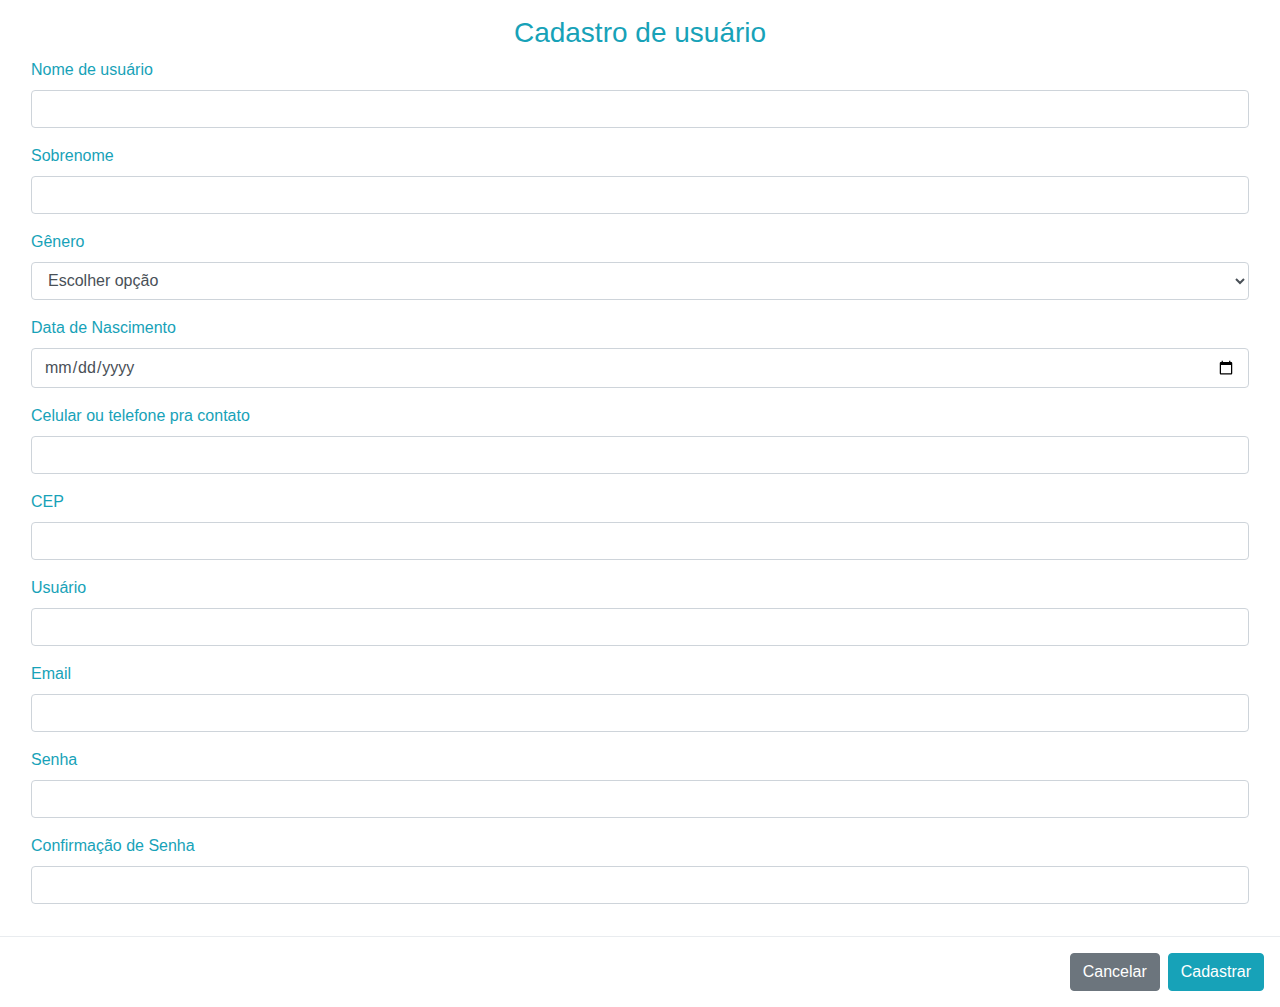
<file: Codigo/cadastro/index.html>
<!DOCTYPE html>
<html lang="pt-br">

<head>
    <meta charset="UTF-8">
    <meta name="viewport" content="width=device-width, initial-scale=1.0">
    <title>Cadastro do usuario</title>
    <link rel="stylesheet" href="https://maxcdn.bootstrapcdn.com/bootstrap/4.0.0/css/bootstrap.min.css"
        integrity="sha384-Gn5384xqQ1aoWXA+058RXPxPg6fy4IWvTNh0E263XmFcJlSAwiGgFAW/dAiS6JXm" crossorigin="anonymous">
</head>

<body>
                <div class="modal-body">
                    <div id="login-box" class="col-md-12">
                        <form id="login-form" class="form" method="post" onsubmit="loginUser (this)"></form>
                        <h3 class="text-center text-info">Cadastro de usuário</h3>
                        <div class="form-group">
                            <label for="nome" class="text-info">Nome de usuário </label><br>
                            <input type="text" name="txt_nome" id="txt_nome" class="form-control" required>
                        </div>
                        <div class="form-group">
                            <label for="nome" class="text-info">Sobrenome </label><br>
                            <input type="text" name="txt_sobrenome" id="txt_sobrenome" class="form-control" required>
                        </div>
                        <div class="form-group">
                            <label for="genre" class="text-info">Gênero</label>
                            <select id="select_genre" name="user_state" class="form-control">
                                <option value="" disabled selected>Escolher opção</option>
                                <option value="F">Feminino</option>
                                <option value="M">Masculino</option>
                                <option value="O">Outros</option>
                            </select>
                        </div>
                        <div class="form-group">
                            <label for="date" class="text-info">Data de Nascimento</label>
                            <input type="date" id="birth_date" name="user_birth" class="form-control">
                        </div>
                        <div class="form-group">
                            <label for="phone" class="text-info"> Celular ou telefone pra contato </label>
                            <input type="text" name="txt_phone" id="txt_phone" class="form-control">
                        </div>
                        <div class="form-group">
                            <label for="phone" class="text-info"> CEP </label>
                            <input type="text" name="txt_cep" id="txt_cep" class="form-control">
                        </div>
                        
                        
                        
                        <div class="form-group">
                            <label for="login" class="text-info">Usuário</label><br>
                            <input type="text" name="txt_login" id="txt_login" class="form-control">
                        </div>
                        <div class="form-group">
                            <label for="email" class="text-info">Email</label><br>
                            <input type="text" name="txt_email" id="txt_email" class="form-control">
                        </div>
                        <div class="form-group">
                            <label for="senha" class="text-info">Senha</label><br>
                            <input type="password" name="txt_senha" id="txt_senha" class="form-control">
                        </div>
                        <div class="form-group">
                            <label for="senha2" class="text-info">Confirmação de Senha</label><br>
                            <input type="password" name="txt_senha2" id="txt_senha2" class="form-control">
                        </div>
                        </form>
                    </div>
                </div>
                <div class="modal-footer">
                    <button type="button" class="btn btn-secondary" onclick="location.href='../index.html'"  data-dismiss="modal">Cancelar</button>
                    <button type="button" id="btn_salvar" on="location.href='../tela-usuario.html'"   class="btn btn-info">Cadastrar</button>
                </div>
            </div>
        </div>

    <script src="script/script.js"></script>
    <script src="https://code.jquery.com/jquery-3.2.1.slim.min.js"
        integrity="sha384-KJ3o2DKtIkvYIK3UENzmM7KCkRr/rE9/Qpg6aAZGJwFDMVNA/GpGFF93hXpG5KkN"
        crossorigin="anonymous"></script>
    <script src="https://cdnjs.cloudflare.com/ajax/libs/popper.js/1.12.9/umd/popper.min.js"
        integrity="sha384-ApNbgh9B+Y1QKtv3Rn7W3mgPxhU9K/ScQsAP7hUibX39j7fakFPskvXusvfa0b4Q"
        crossorigin="anonymous"></script>
    <script src="https://maxcdn.bootstrapcdn.com/bootstrap/4.0.0/js/bootstrap.min.js"
        integrity="sha384-JZR6Spejh4U02d8jOt6vLEHfe/JQGiRRSQQxSfFWpi1MquVdAyjUar5+76PVCmYl"
        crossorigin="anonymous"></script>
</body>

</html>
</file>
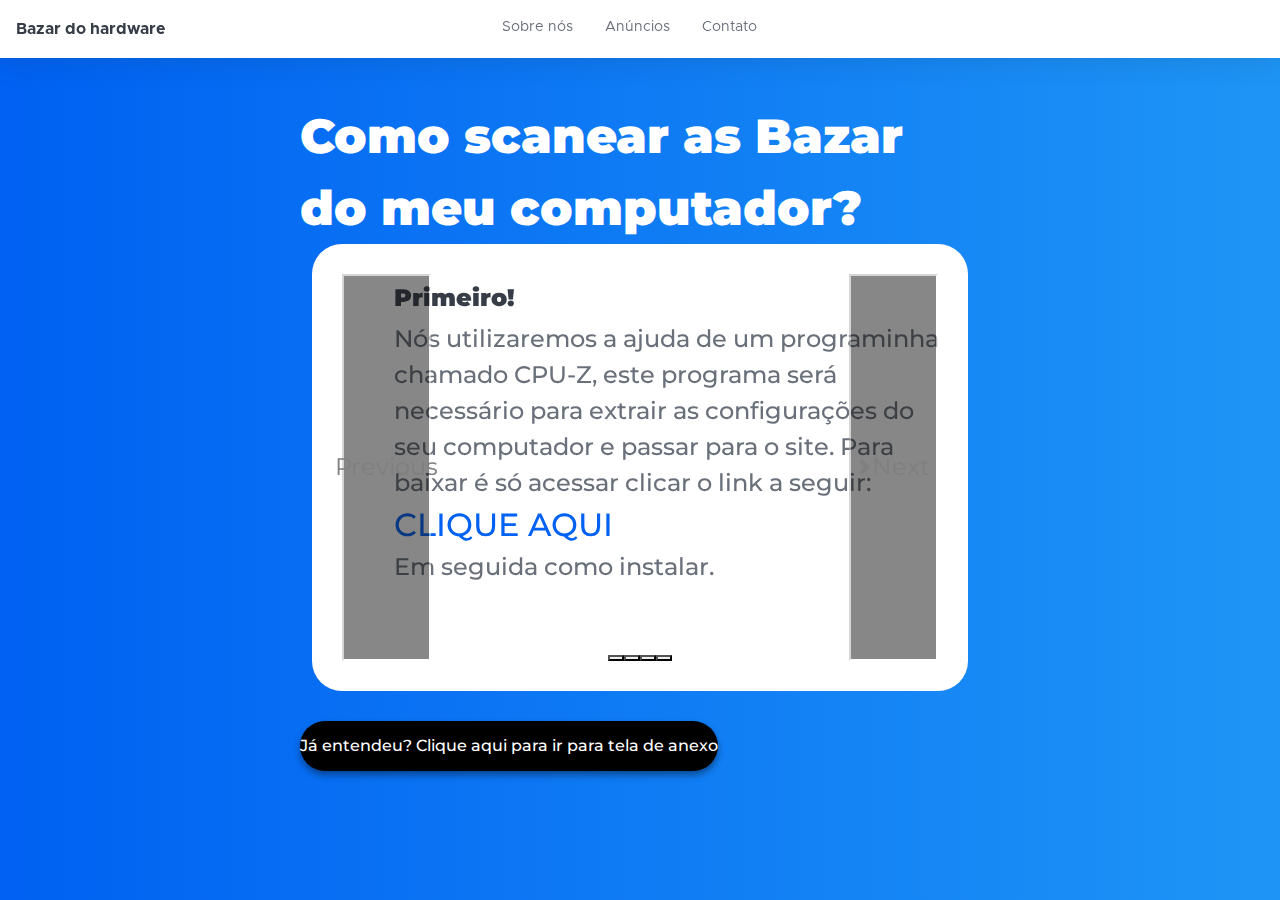
<file: Codigo/tutorial-scan.html>
<!DOCTYPE html>
<html lang="pt-BR">

<head>
	<title>Bazar do Hardware</title>

	<meta http-equiv="Content-Type" content="text/html; charset=utf-8" />
	<meta name="viewport" content="width=device-width, initial-scale=1, maximum-scale=1" />
    <link href="https://cdn.jsdelivr.net/npm/bootstrap@5.0.1/dist/css/bootstrap.min.css" rel="stylesheet" integrity="sha384-+0n0xVW2eSR5OomGNYDnhzAbDsOXxcvSN1TPprVMTNDbiYZCxYbOOl7+AMvyTG2x" crossorigin="anonymous">

<link rel="stylesheet" href="css/styles.css">		
<link rel="stylesheet" href="css/style-tscan.css">	
</head>

<body id="planodefundo" class="nav-fixed">
    <body class="nav-fixed">
        <nav class="topnav navbar navbar-expand shadow justify-content-between justify-content-sm-start navbar-light bg-white" id="sidenavAccordion">
            <!-- Navbar Brand-->
            <!-- * * Tip * * You can use text or an image for your navbar brand.-->
            <!-- * * * * * * When using an image, we recommend the SVG format.-->
            <!-- * * * * * * Dimensions: Maximum height: 32px, maximum width: 240px-->
            <a class="navbar-brand" href="index.html">Bazar do hardware</a>
            <!-- Sidenav Toggle Button-->
            <button class="btn btn-icon btn-transparent-dark order-1 order-lg-0 mr-lg-2" id="sidebarToggle" hidden><i data-feather="menu"></i></button>
            
            <!-- * * Note: * * Visible only on and above the md breakpoint-->
            <form class="form-inline mr-auto d-none d-md-block mr-5">
                
              
                </div>
                

            </form>
            <form class="form-inline mr-auto d-none d-md-block mr-5">
                
                <div class="">
                    <nav class="nav nav-borders">
                        <a class="nav-link" href="sobre_nos.html" target="_blank">Sobre nós</a>
                        <a class="nav-link" href="anuncio_2.html" target="_blank">Anúncios</a>
                        <a class="nav-link" href="anuncio_3.html" target="_blank">Contato</a>
                    </nav>
                </div>
                

            </form>
            <!-- Navbar Items-->
            <ul class="navbar-nav align-items-center ml-auto">
                <!-- Documentation Dropdown-->
               
                <!-- Navbar Search Dropdown-->
                <!-- * * Note: * * Visible only below the md breakpoint-->
                <li class="nav-item dropdown no-caret mr-3 d-md-none">
                    <a class="btn btn-icon btn-transparent-dark dropdown-toggle" id="searchDropdown" href="#" role="button" data-toggle="dropdown" aria-haspopup="true" aria-expanded="false"><i data-feather="search"></i></a>
                    <!-- Dropdown - Search-->
                    <div class="dropdown-menu dropdown-menu-right p-3 shadow animated--fade-in-up" aria-labelledby="searchDropdown">
                        <form class="form-inline mr-auto w-100">
                            <div class="input-group input-group-joined input-group-solid">
                                <input class="form-control" type="text" placeholder="Search for..." aria-label="Search" aria-describedby="basic-addon2" />
                                <div class="input-group-append">
                                    <div class="input-group-text"><i data-feather="search"></i></div>
                                </div>
                            </div>
                        </form>
                    </div>
                </li>
                <!-- Alerts Dropdown-->
                
                <!-- Messages Dropdown-->
                
                <!-- User Dropdown-->
       
            </ul>
        </nav>
	<div class="container">
		<div class="row header">
			<span>Como scanear as Bazar do meu computador? </span>
			<div class="logos">
				
			</div>
		</div>
		<div class="tutorial">

            <section class="row carousel_area">
                <div id="lancamentos" class="col-12">
                  
      
                  <div id="carouselExampleIndicators" class="carousel slide" data-bs-ride="carousel">
                    <div class="carousel-indicators">
                      <button type="button" data-bs-target="#carouselExampleIndicators" data-bs-slide-to="0" class="active"
                        aria-current="true" aria-label="Slide 1"></button>
                      <button type="button" data-bs-target="#carouselExampleIndicators" data-bs-slide-to="1"
                        aria-label="Slide 2"></button>
                      <button type="button" data-bs-target="#carouselExampleIndicators" data-bs-slide-to="2"
                        aria-label="Slide 3"></button>
                      <button type="button" data-bs-target="#carouselExampleIndicators" data-bs-slide-to="3"
                        aria-label="Slide 4"></button>
                    </div>
                    <div class="carousel-inner">
                      <div class="carousel-item active col-12">
                       
                        <div class="col-12 texto_carousel">
                          <h1 class="titulo">Primeiro!</h1>
      
                          <p>Nós utilizaremos a ajuda de um programinha chamado CPU-Z, este programa será necessário para extrair
                             as configurações do seu computador e passar para o site. Para baixar é só acessar clicar o link a seguir: <br><a href="https://download.cpuid.com/cpu-z/cpu-z_1.96-en.exe"><span style="font-size:2rem;">CLIQUE AQUI</span></a> 
                           <br> Em seguida como instalar.    </p>
                                                
                    </div>
                      </div>
                      <div class="carousel-item col-12">                       
                        <div class="col-sm-12 col-md-12 col-lg-12 texto_carousel">
                          <h1>Segundo!</h1>
      
                          <p> Para instalar, é necessário concordar com os termos e compromissos apresentados pelo auxiliar de instalação,
                               então selecione a caixa "I accept the agreement" caso esteja de acordo conforme a imagem abaixo.
                               
                               <img class="imgtutorial" src="css/imagens/tutorial-scan/tutorial-1.png" alt="Tutorial">
                              <br> Então, clique em "Next" e depois em "Install" conforme a imagem abaixo.
                              <img class="imgtutorial" src="css/imagens/tutorial-scan/tutorial-2.png" alt="">
                            
                               

                          </p>
                       
                     
                        </div>
                      </div>
                      <div class="carousel-item col-12">
                        
                        <div class="col-12 texto_carousel">
                          <h1>Terceiro!</h1>
      
                          <p>Após ter instalado abra o aplicativo. Para abrir é só digitar no menu iniciar "CPU-Z" e clicar em abrir conforme a imagem abaixo.
                              <img class="imgtutorial" src="css/imagens/tutorial-scan/tutorial-3.png" alt="">

                          </p>
              
                        </div>
                      </div>
                      <div class="carousel-item col-12">
                      
                        <div class="col-12 texto_carousel">
                          <h1>Por último!</h1>
      
                          <p>Após carregado, clique em "Bench"(Número 1 na imagem) nas abas superiores, depois clique na setinha preta(Número 2 na imagem) que fica ao lado de tools e 
                              selecione "Save Report as .html"(Número 3 na imagem) conforme exemplifica a imagem abaixo.
                              <img class="imgtutorial" src="css/imagens/tutorial-scan/tutorial-4.png" alt="">
                              <br>
                              Agora é só clicar no botão preto abaixo e anexar o arquivo!
                              

                          </p>                         
                        </div>
                      </div>
                    </div>
                    <button class="carousel-control-prev" type="button" data-bs-target="#carouselExampleIndicators"
                      data-bs-slide="prev">
                      <span class="carousel-control-prev-icon" aria-hidden="true"></span>
                      <span class="visually-hidden">Previous</span>
                    </button>
                    <button class="carousel-control-next" type="button" data-bs-target="#carouselExampleIndicators"
                      data-bs-slide="next">
                      <span class="carousel-control-next-icon" aria-hidden="true"></span>
                      <span class="visually-hidden">Next</span>
                    </button>
                  </div>
      
      
                </div>
              </section>		</div>
		<footer class="row footer_hardware">
			<div class="file-input">
                <input type="file" id="file" class="file">
                <label for="file">Já entendeu? Clique aqui para ir para tela de anexo</label>
              </div>
              
				<!-- <input style="background-color: black; color:white; font-weight:700;border:none;" class="btn btn-primary " href="../questions/ask.php" role="file">Já entendeu? Clique aqui para ir para tela de anexo</a> -->
			
			
	</footer>






	</div>

 
    <script src="https://cdn.jsdelivr.net/npm/bootstrap@5.0.1/dist/js/bootstrap.bundle.min.js" integrity="sha384-gtEjrD/SeCtmISkJkNUaaKMoLD0//ElJ19smozuHV6z3Iehds+3Ulb9Bn9Plx0x4" crossorigin="anonymous"></script>
</body>

</html>
</file>
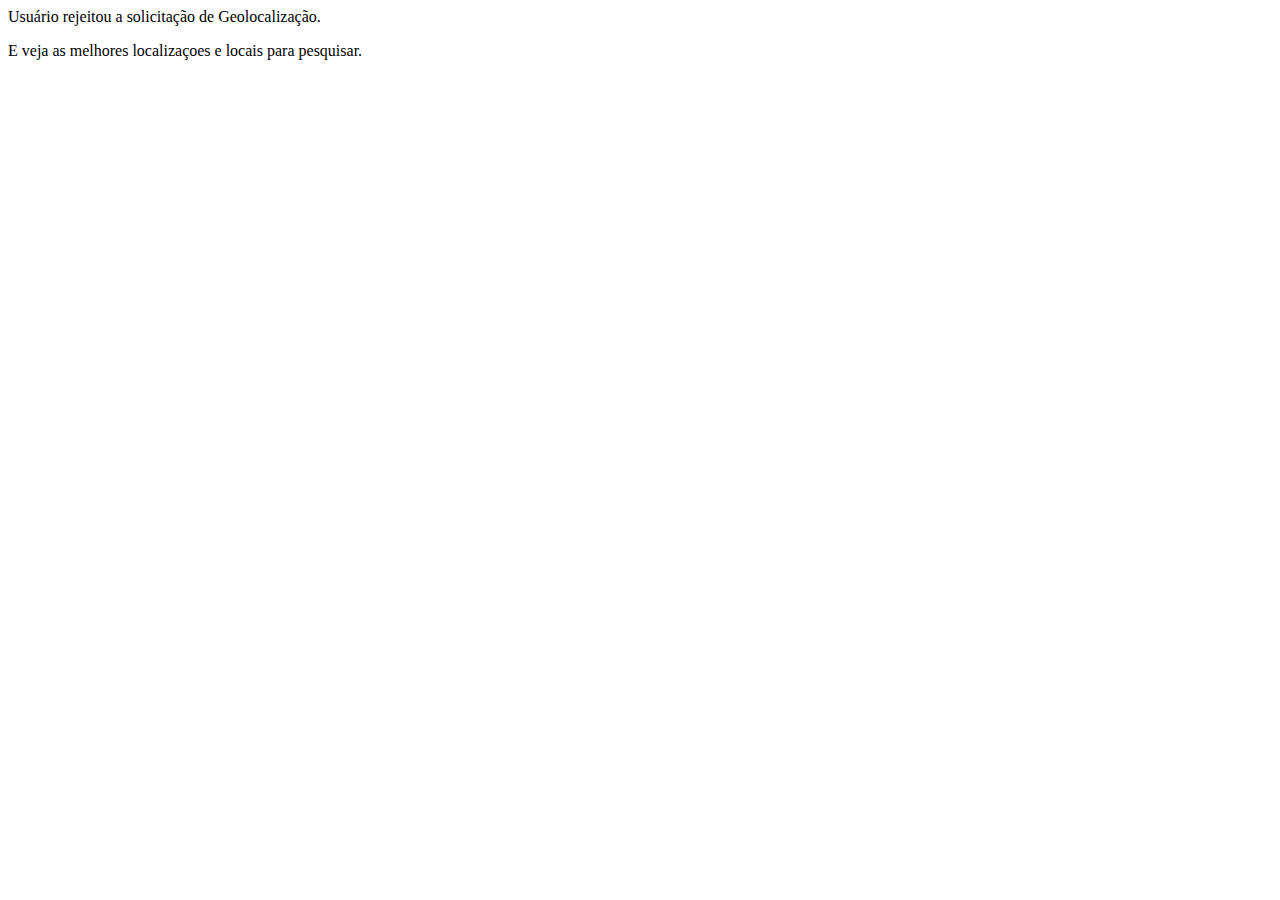
<file: Codigo/js/localizacao.html>
<html>
<body onload = "getLocation()">
<p id="demo">Clique no botão para obter sua localização:</p>
<p id="demo">E veja as melhores localizaçoes e locais para pesquisar.</p>
<div id="mapholder"></div>
<script src="http://maps.google.com/maps/api/js?sensor=false"></script>
<script>
var x=document.getElementById("demo");
function getLocation()
  {
  if (navigator.geolocation)
    {
    navigator.geolocation.getCurrentPosition(showPosition,showError);
    }
  else{x.innerHTML="Geolocalização não é suportada nesse browser.";}
  }
 
function showPosition(position)
  {
  lat=position.coords.latitude;
  lon=position.coords.longitude;
  latlon=new google.maps.LatLng(lat, lon)
  mapholder=document.getElementById('mapholder')
  mapholder.style.height='250px';
  mapholder.style.width='500px';
 
  var myOptions={
  center:latlon,zoom:14,
  mapTypeId:google.maps.MapTypeId.ROADMAP,
  mapTypeControl:false,
  navigationControlOptions:{style:google.maps.NavigationControlStyle.SMALL}
  };
  var map=new google.maps.Map(document.getElementById("mapholder"),myOptions);
  var marker=new google.maps.Marker({position:latlon,map:map,title:"Você está Aqui!"});
  }
 
function showError(error)
  {
  switch(error.code)
    {
    case error.PERMISSION_DENIED:
      x.innerHTML="Usuário rejeitou a solicitação de Geolocalização."
      break;
    case error.POSITION_UNAVAILABLE:
      x.innerHTML="Localização indisponível."
      break;
    case error.TIMEOUT:
      x.innerHTML="O tempo da requisição expirou."
      break;
    case error.UNKNOWN_ERROR:
      x.innerHTML="Algum erro desconhecido aconteceu."
      break;
    }
  }
</script>
</body>
</html>
</file>
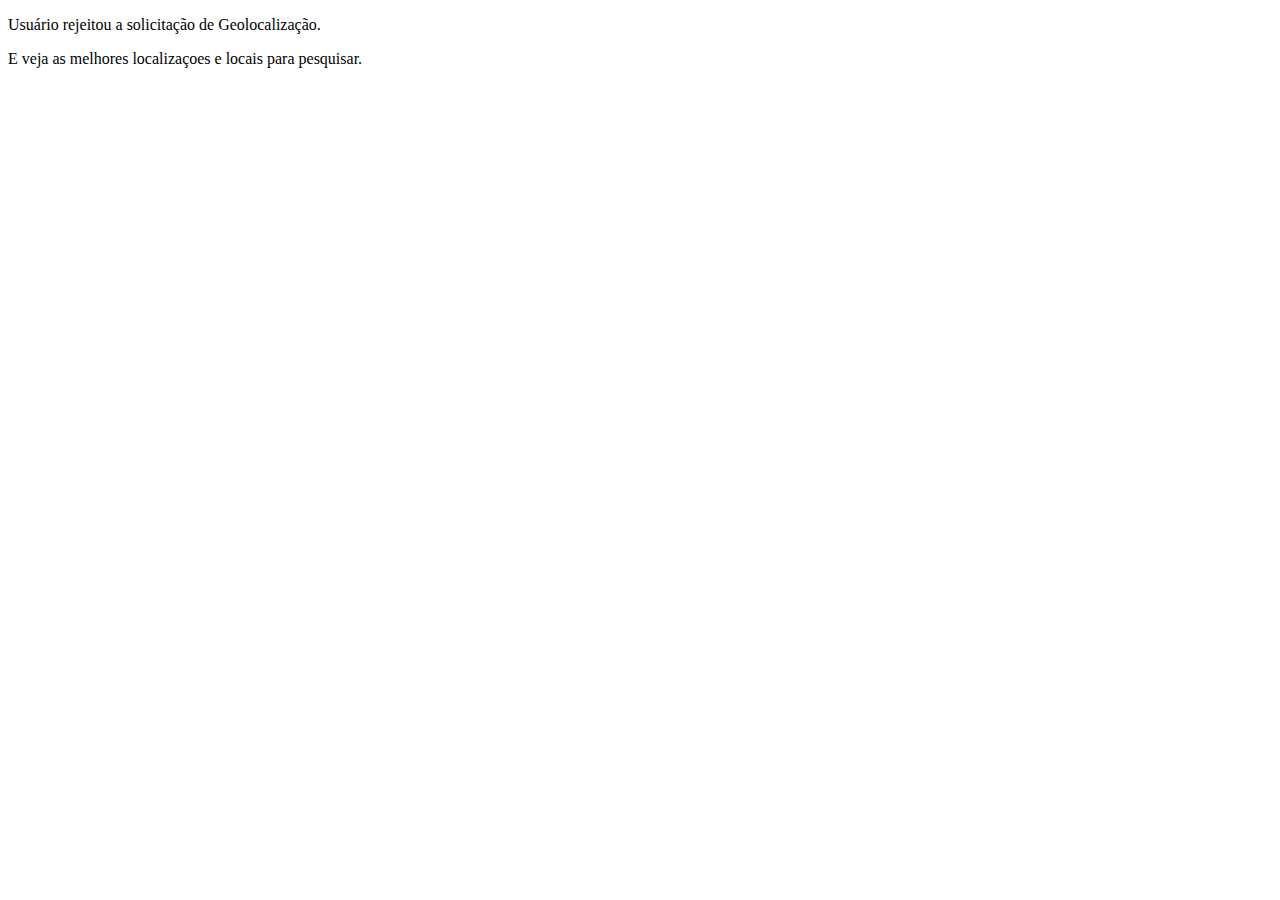
<file: Codigo/js/localizacao.js.html>
<!DOCTYPE html>
<html>
<body onload = "getLocation()">
<p id="demo">Clique no botão para obter sua localização:</p>
<p id="demo">E veja as melhores localizaçoes e locais para pesquisar.</p>
<div id="mapholder"></div>
<script src="http://maps.google.com/maps/api/js?sensor=false"></script>
<script>
var x=document.getElementById("demo");
function getLocation()
  {
  if (navigator.geolocation)
    {
    navigator.geolocation.getCurrentPosition(showPosition,showError);
    }
  else{x.innerHTML="Geolocalização não é suportada nesse browser.";}
  }
 
function showPosition(position)
  {
  lat=position.coords.latitude;
  lon=position.coords.longitude;
  latlon=new google.maps.LatLng(lat, lon)
  mapholder=document.getElementById('mapholder')
  mapholder.style.height='250px';
  mapholder.style.width='500px';
 
  var myOptions={
  center:latlon,zoom:14,
  mapTypeId:google.maps.MapTypeId.ROADMAP,
  mapTypeControl:false,
  navigationControlOptions:{style:google.maps.NavigationControlStyle.SMALL}
  };
  var map=new google.maps.Map(document.getElementById("mapholder"),myOptions);
  var marker=new google.maps.Marker({position:latlon,map:map,title:"Você está Aqui!"});
  }
 
function showError(error)
  {
  switch(error.code)
    {
    case error.PERMISSION_DENIED:
      x.innerHTML="Usuário rejeitou a solicitação de Geolocalização."
      break;
    case error.POSITION_UNAVAILABLE:
      x.innerHTML="Localização indisponível."
      break;
    case error.TIMEOUT:
      x.innerHTML="O tempo da requisição expirou."
      break;
    case error.UNKNOWN_ERROR:
      x.innerHTML="Algum erro desconhecido aconteceu."
      break;
    }
  }
</script>
</body>
</html>
</file>
<file: Codigo/css/style-tscan.css>
@import url('https://fonts.googleapis.com/css2?family=Montserrat:wght@500;700;900&display=swap');

		html,
		body {
			margin: 0;
			padding: 0;
			overflow-x: none;
			box-sizing: border-box;
            
                             
		}
		
         #planodefundo{
			background-image: linear-gradient(to right, rgb(0, 97, 242), rgb(30, 149, 246));
		}
		.container {

			margin-left: 22.5%;

			margin-right: 22.5%;





		}

		.header {
			display: flex;
			justify-content: space-between;
			margin-top: 100px;
			font-family: Montserrat;
			font-weight: 900;
			color: white;
			font-size: 3rem;
			display: flex;

		}

		/*Início formatação logos do header*/
		#logoheader {
			width: 130px;
		}

		/*Fim formatação logos do header*/


		#planodefundo {
			
			display: flex;
			width: 100%;
			height: 100%;
			background-repeat: no-repeat;
			background-attachment: fixed;
		}

		/*Início formatação tutorial do texto do tutorial*/
		.tutorial {
			font-family: Montserrat;
			background-color: white;
			padding: 30px;
			font-weight: 500;
			border-radius: 30px;
			width: 100%;
			font-size: 1.5rem;
		}

		/*Fim formatação tutorial do texto do tutorial*/
		/*Início formatação do footer*/
		/* .footer_hardware {
			margin: 45px 0 0 16px;
		
			justify-content: space-between;
			font-family: Montserrat;

			font-weight: 500;
			color: white;
			font-size: 20px;
			text-transform: uppercase;
        } */
        /* Inicio formatação dos titulos */
        h1{
            font-family: Montserrat;
            font-weight: 900;
            
        }
        /* Fim formatação dos titulos */
        /* Controle botões carrousel */
        .carousel-control-next, .carousel-control-prev{
            filter: invert(100%);
        }
        /* Fim Controle botões carrousel */
        /* Controle box carrousel */
        .texto_carousel
        {
            padding: 10px;
            margin:0 50px 50px 30px !important;
            
        }
        /* Fim Controle box carrousel */
        .imgtutorial{
            display: block;
            padding: 20px;
         
        }
        .file {
            opacity: 0;
            width: 0.1px;
            height: 0.1px;
            position: absolute;
          }
        .file:hover {
            opacity: 0;
            width: 0.1px;
            height: 0.1px;
            position: absolute;
            color: black;
          }
          .file-input label {
              margin-top: 30px;
            display: block;
            position: relative;
            width: 100%;
            height: 50px;
            border-radius: 25px;
            background: black;
            box-shadow: 0 4px 7px rgba(0, 0, 0, 0.4);
            display: flex;
            align-items: center;
            justify-content: center;
            color: #fff;
            font-weight: bold;
            cursor: pointer;
            transition: transform .2s ease-out;
            font-family: Montserrat;

			font-weight: 500;
          }
        
          .file-input label:hover {
              margin-top: 30px;
            display: block;
            position: relative;
            width: 100%;
            height: 50px;
            border-radius: 25px;
            background: white;
            color: black !important;
            box-shadow: 0 4px 7px rgba(0, 0, 0, 0.4);
            display: flex;
            align-items: center;
            justify-content: center;
            color: #fff;
            font-weight: bold;
            cursor: pointer;
            transition: transform .2s ease-out;
            font-family: Montserrat;

			font-weight: 500;
          }
</file>
